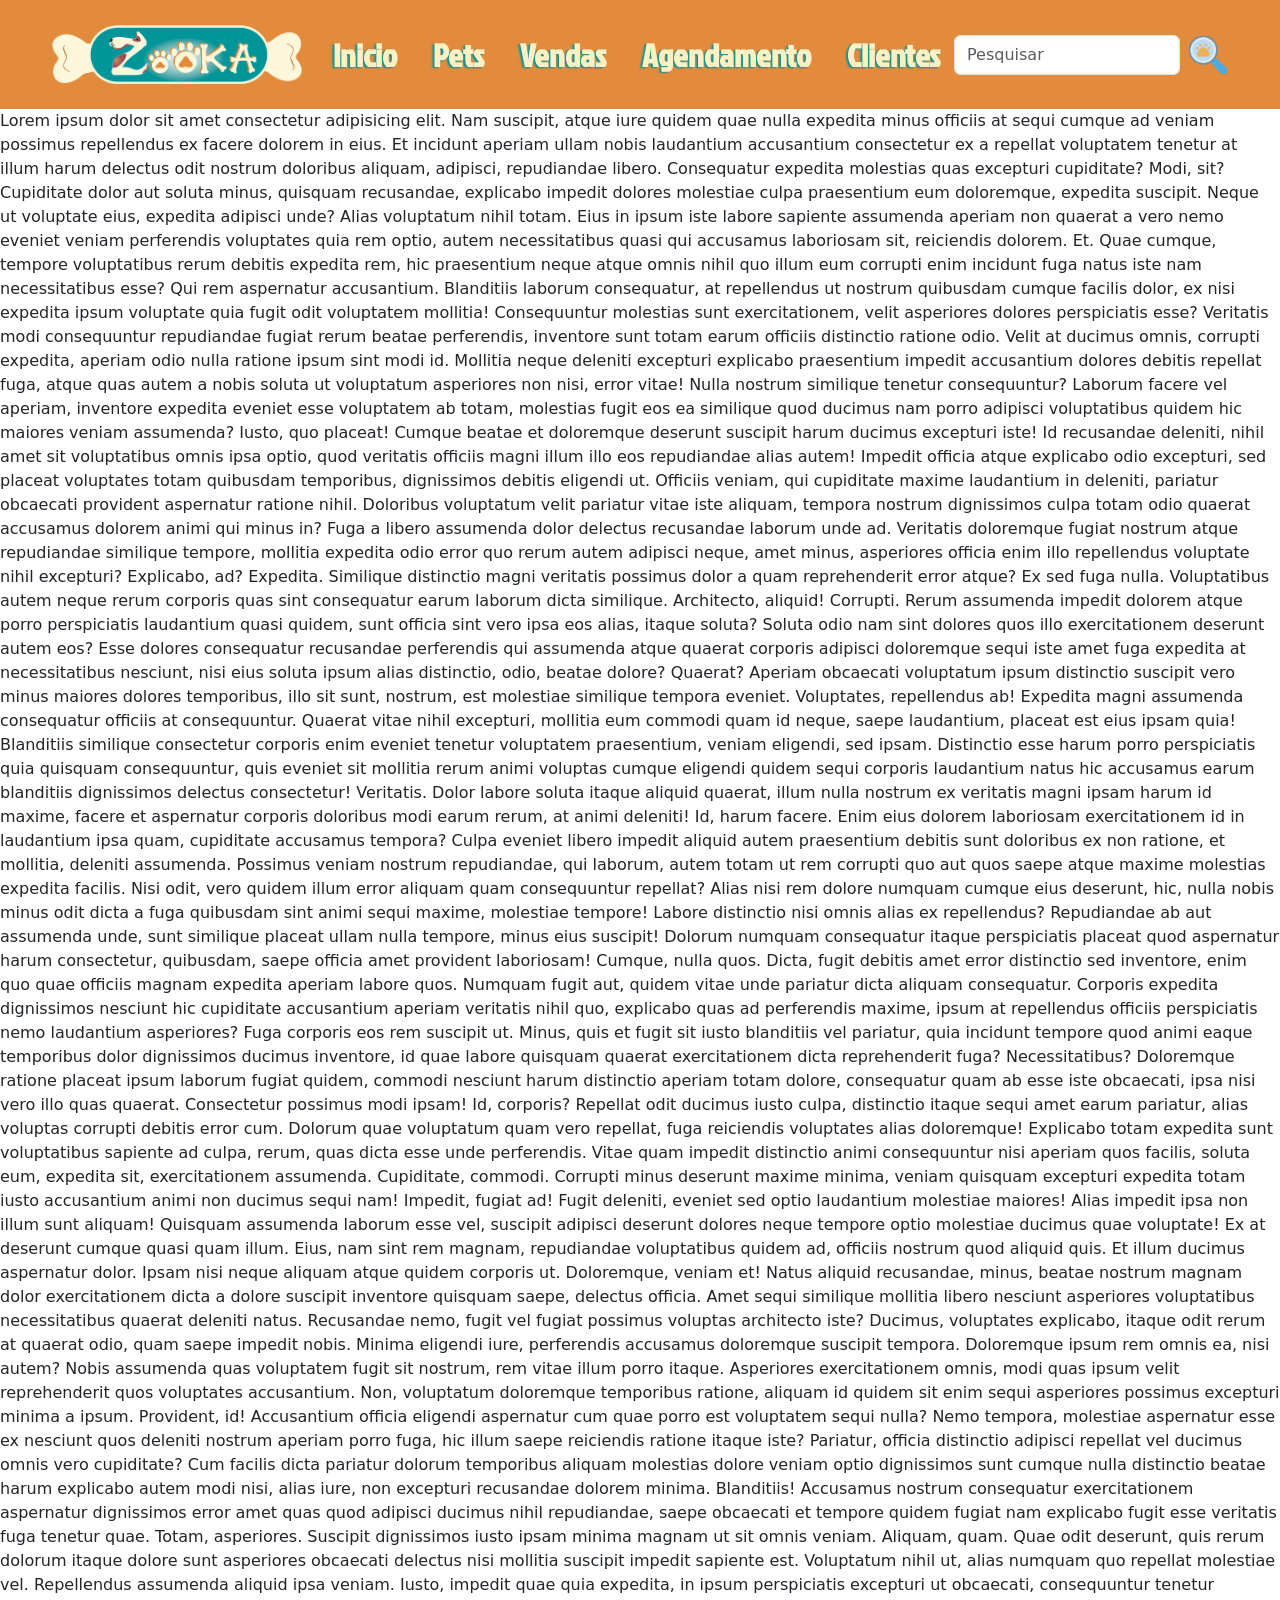
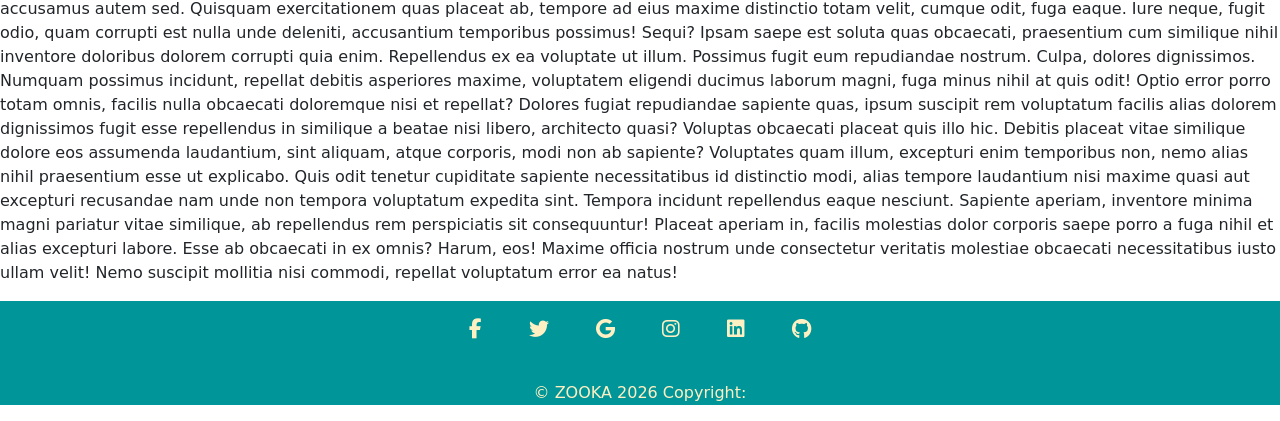
<file: index.html>
<!DOCTYPE html>
<html lang="pt-br">
<head>
    <meta charset="UTF-8">
    <meta name="viewport" content="width=device-width, initial-scale=1.0">
    <title>Zooka</title>

    <link rel="icon" href="Assets/logo_ico.png" type="image/png">

    <link href="https://cdn.jsdelivr.net/npm/bootstrap@5.3.8/dist/css/bootstrap.min.css" rel="stylesheet">
    <link rel="stylesheet" href="/css/style.css">
    <link rel="stylesheet" href="https://cdnjs.cloudflare.com/ajax/libs/font-awesome/6.5.0/css/all.min.css">
    <link href="https://fonts.googleapis.com/css2?family=Jockey+One&display=swap" rel="stylesheet">
</head>
<header>
    <nav class="navbar navbar-expand-lg">
    <div class="container-fluid">
        <button class="navbar-toggler" type="button" data-bs-toggle="collapse" data-bs-target="#navbarTogglerDemo01" aria-controls="navbarTogglerDemo01" aria-expanded="false" aria-label="Toggle navigation">
        <span class="navbar-toggler-icon"></span>
        </button>
        <div class="collapse navbar-collapse" id="navbarTogglerDemo01">
        <a class="navbar-brand" href="#">
            <img src="Assets/logo.png" alt="LogoZooka">
        </a>
        <ul class="navbar-nav me-auto mb-2 mb-lg-0">
            <li class="nav-item">
                <a class="nav-link" href="index.html">Inicio</a>
            </li>
            <li class="nav-item">
                <a class="nav-link" href="/pages/pets.html">Pets</a>
            </li>
            <li class="nav-item">
                <a class="nav-link" href="/pages/vendas.html">Vendas</a>
            </li>
            <li class="nav-item">
                <a class="nav-link" href="/pages/agendamento.html">Agendamento</a>
            </li>
            <li class="nav-item">
                <a class="nav-link" href="/pages/clientes.html">Clientes</a>
            </li>
        </ul>
        <form class="d-flex" role="search">
            <input  class="form-control me-2" type="search" placeholder="Pesquisar" aria-label="Pesquisar"/>
            <button class="btnPesquisar" type="submit">
                <img src="Assets/lupa.png" alt="lupa">
            </button>
        </form>
        </div>
    </div>
    </nav>
</header>
<body>
    <div class="teste">
        <p>Lorem ipsum dolor sit amet consectetur adipisicing elit. Nam suscipit, atque iure quidem quae nulla expedita minus officiis at sequi cumque ad veniam possimus repellendus ex facere dolorem in eius.
        Et incidunt aperiam ullam nobis laudantium accusantium consectetur ex a repellat voluptatem tenetur at illum harum delectus odit nostrum doloribus aliquam, adipisci, repudiandae libero. Consequatur expedita molestias quas excepturi cupiditate?
        Modi, sit? Cupiditate dolor aut soluta minus, quisquam recusandae, explicabo impedit dolores molestiae culpa praesentium eum doloremque, expedita suscipit. Neque ut voluptate eius, expedita adipisci unde? Alias voluptatum nihil totam.
        Eius in ipsum iste labore sapiente assumenda aperiam non quaerat a vero nemo eveniet veniam perferendis voluptates quia rem optio, autem necessitatibus quasi qui accusamus laboriosam sit, reiciendis dolorem. Et.
        Quae cumque, tempore voluptatibus rerum debitis expedita rem, hic praesentium neque atque omnis nihil quo illum eum corrupti enim incidunt fuga natus iste nam necessitatibus esse? Qui rem aspernatur accusantium.
        Blanditiis laborum consequatur, at repellendus ut nostrum quibusdam cumque facilis dolor, ex nisi expedita ipsum voluptate quia fugit odit voluptatem mollitia! Consequuntur molestias sunt exercitationem, velit asperiores dolores perspiciatis esse?
        Veritatis modi consequuntur repudiandae fugiat rerum beatae perferendis, inventore sunt totam earum officiis distinctio ratione odio. Velit at ducimus omnis, corrupti expedita, aperiam odio nulla ratione ipsum sint modi id.
        Mollitia neque deleniti excepturi explicabo praesentium impedit accusantium dolores debitis repellat fuga, atque quas autem a nobis soluta ut voluptatum asperiores non nisi, error vitae! Nulla nostrum similique tenetur consequuntur?
        Laborum facere vel aperiam, inventore expedita eveniet esse voluptatem ab totam, molestias fugit eos ea similique quod ducimus nam porro adipisci voluptatibus quidem hic maiores veniam assumenda? Iusto, quo placeat!
        Cumque beatae et doloremque deserunt suscipit harum ducimus excepturi iste! Id recusandae deleniti, nihil amet sit voluptatibus omnis ipsa optio, quod veritatis officiis magni illum illo eos repudiandae alias autem!
        Impedit officia atque explicabo odio excepturi, sed placeat voluptates totam quibusdam temporibus, dignissimos debitis eligendi ut. Officiis veniam, qui cupiditate maxime laudantium in deleniti, pariatur obcaecati provident aspernatur ratione nihil.
        Doloribus voluptatum velit pariatur vitae iste aliquam, tempora nostrum dignissimos culpa totam odio quaerat accusamus dolorem animi qui minus in? Fuga a libero assumenda dolor delectus recusandae laborum unde ad.
        Veritatis doloremque fugiat nostrum atque repudiandae similique tempore, mollitia expedita odio error quo rerum autem adipisci neque, amet minus, asperiores officia enim illo repellendus voluptate nihil excepturi? Explicabo, ad? Expedita.
        Similique distinctio magni veritatis possimus dolor a quam reprehenderit error atque? Ex sed fuga nulla. Voluptatibus autem neque rerum corporis quas sint consequatur earum laborum dicta similique. Architecto, aliquid! Corrupti.
        Rerum assumenda impedit dolorem atque porro perspiciatis laudantium quasi quidem, sunt officia sint vero ipsa eos alias, itaque soluta? Soluta odio nam sint dolores quos illo exercitationem deserunt autem eos?
        Esse dolores consequatur recusandae perferendis qui assumenda atque quaerat corporis adipisci doloremque sequi iste amet fuga expedita at necessitatibus nesciunt, nisi eius soluta ipsum alias distinctio, odio, beatae dolore? Quaerat?
        Aperiam obcaecati voluptatum ipsum distinctio suscipit vero minus maiores dolores temporibus, illo sit sunt, nostrum, est molestiae similique tempora eveniet. Voluptates, repellendus ab! Expedita magni assumenda consequatur officiis at consequuntur.
        Quaerat vitae nihil excepturi, mollitia eum commodi quam id neque, saepe laudantium, placeat est eius ipsam quia! Blanditiis similique consectetur corporis enim eveniet tenetur voluptatem praesentium, veniam eligendi, sed ipsam.
        Distinctio esse harum porro perspiciatis quia quisquam consequuntur, quis eveniet sit mollitia rerum animi voluptas cumque eligendi quidem sequi corporis laudantium natus hic accusamus earum blanditiis dignissimos delectus consectetur! Veritatis.
        Dolor labore soluta itaque aliquid quaerat, illum nulla nostrum ex veritatis magni ipsam harum id maxime, facere et aspernatur corporis doloribus modi earum rerum, at animi deleniti! Id, harum facere.
        Enim eius dolorem laboriosam exercitationem id in laudantium ipsa quam, cupiditate accusamus tempora? Culpa eveniet libero impedit aliquid autem praesentium debitis sunt doloribus ex non ratione, et mollitia, deleniti assumenda.
        Possimus veniam nostrum repudiandae, qui laborum, autem totam ut rem corrupti quo aut quos saepe atque maxime molestias expedita facilis. Nisi odit, vero quidem illum error aliquam quam consequuntur repellat?
        Alias nisi rem dolore numquam cumque eius deserunt, hic, nulla nobis minus odit dicta a fuga quibusdam sint animi sequi maxime, molestiae tempore! Labore distinctio nisi omnis alias ex repellendus?
        Repudiandae ab aut assumenda unde, sunt similique placeat ullam nulla tempore, minus eius suscipit! Dolorum numquam consequatur itaque perspiciatis placeat quod aspernatur harum consectetur, quibusdam, saepe officia amet provident laboriosam!
        Cumque, nulla quos. Dicta, fugit debitis amet error distinctio sed inventore, enim quo quae officiis magnam expedita aperiam labore quos. Numquam fugit aut, quidem vitae unde pariatur dicta aliquam consequatur.
        Corporis expedita dignissimos nesciunt hic cupiditate accusantium aperiam veritatis nihil quo, explicabo quas ad perferendis maxime, ipsum at repellendus officiis perspiciatis nemo laudantium asperiores? Fuga corporis eos rem suscipit ut.
        Minus, quis et fugit sit iusto blanditiis vel pariatur, quia incidunt tempore quod animi eaque temporibus dolor dignissimos ducimus inventore, id quae labore quisquam quaerat exercitationem dicta reprehenderit fuga? Necessitatibus?
        Doloremque ratione placeat ipsum laborum fugiat quidem, commodi nesciunt harum distinctio aperiam totam dolore, consequatur quam ab esse iste obcaecati, ipsa nisi vero illo quas quaerat. Consectetur possimus modi ipsam!
        Id, corporis? Repellat odit ducimus iusto culpa, distinctio itaque sequi amet earum pariatur, alias voluptas corrupti debitis error cum. Dolorum quae voluptatum quam vero repellat, fuga reiciendis voluptates alias doloremque!
        Explicabo totam expedita sunt voluptatibus sapiente ad culpa, rerum, quas dicta esse unde perferendis. Vitae quam impedit distinctio animi consequuntur nisi aperiam quos facilis, soluta eum, expedita sit, exercitationem assumenda.
        Cupiditate, commodi. Corrupti minus deserunt maxime minima, veniam quisquam excepturi expedita totam iusto accusantium animi non ducimus sequi nam! Impedit, fugiat ad! Fugit deleniti, eveniet sed optio laudantium molestiae maiores!
        Alias impedit ipsa non illum sunt aliquam! Quisquam assumenda laborum esse vel, suscipit adipisci deserunt dolores neque tempore optio molestiae ducimus quae voluptate! Ex at deserunt cumque quasi quam illum.
        Eius, nam sint rem magnam, repudiandae voluptatibus quidem ad, officiis nostrum quod aliquid quis. Et illum ducimus aspernatur dolor. Ipsam nisi neque aliquam atque quidem corporis ut. Doloremque, veniam et!
        Natus aliquid recusandae, minus, beatae nostrum magnam dolor exercitationem dicta a dolore suscipit inventore quisquam saepe, delectus officia. Amet sequi similique mollitia libero nesciunt asperiores voluptatibus necessitatibus quaerat deleniti natus.
        Recusandae nemo, fugit vel fugiat possimus voluptas architecto iste? Ducimus, voluptates explicabo, itaque odit rerum at quaerat odio, quam saepe impedit nobis. Minima eligendi iure, perferendis accusamus doloremque suscipit tempora.
        Doloremque ipsum rem omnis ea, nisi autem? Nobis assumenda quas voluptatem fugit sit nostrum, rem vitae illum porro itaque. Asperiores exercitationem omnis, modi quas ipsum velit reprehenderit quos voluptates accusantium.
        Non, voluptatum doloremque temporibus ratione, aliquam id quidem sit enim sequi asperiores possimus excepturi minima a ipsum. Provident, id! Accusantium officia eligendi aspernatur cum quae porro est voluptatem sequi nulla?
        Nemo tempora, molestiae aspernatur esse ex nesciunt quos deleniti nostrum aperiam porro fuga, hic illum saepe reiciendis ratione itaque iste? Pariatur, officia distinctio adipisci repellat vel ducimus omnis vero cupiditate?
        Cum facilis dicta pariatur dolorum temporibus aliquam molestias dolore veniam optio dignissimos sunt cumque nulla distinctio beatae harum explicabo autem modi nisi, alias iure, non excepturi recusandae dolorem minima. Blanditiis!
        Accusamus nostrum consequatur exercitationem aspernatur dignissimos error amet quas quod adipisci ducimus nihil repudiandae, saepe obcaecati et tempore quidem fugiat nam explicabo fugit esse veritatis fuga tenetur quae. Totam, asperiores.
        Suscipit dignissimos iusto ipsam minima magnam ut sit omnis veniam. Aliquam, quam. Quae odit deserunt, quis rerum dolorum itaque dolore sunt asperiores obcaecati delectus nisi mollitia suscipit impedit sapiente est.
        Voluptatum nihil ut, alias numquam quo repellat molestiae vel. Repellendus assumenda aliquid ipsa veniam. Iusto, impedit quae quia expedita, in ipsum perspiciatis excepturi ut obcaecati, consequuntur tenetur accusamus autem sed.
        Quisquam exercitationem quas placeat ab, tempore ad eius maxime distinctio totam velit, cumque odit, fuga eaque. Iure neque, fugit odio, quam corrupti est nulla unde deleniti, accusantium temporibus possimus! Sequi?
        Ipsam saepe est soluta quas obcaecati, praesentium cum similique nihil inventore doloribus dolorem corrupti quia enim. Repellendus ex ea voluptate ut illum. Possimus fugit eum repudiandae nostrum. Culpa, dolores dignissimos.
        Numquam possimus incidunt, repellat debitis asperiores maxime, voluptatem eligendi ducimus laborum magni, fuga minus nihil at quis odit! Optio error porro totam omnis, facilis nulla obcaecati doloremque nisi et repellat?
        Dolores fugiat repudiandae sapiente quas, ipsum suscipit rem voluptatum facilis alias dolorem dignissimos fugit esse repellendus in similique a beatae nisi libero, architecto quasi? Voluptas obcaecati placeat quis illo hic.
        Debitis placeat vitae similique dolore eos assumenda laudantium, sint aliquam, atque corporis, modi non ab sapiente? Voluptates quam illum, excepturi enim temporibus non, nemo alias nihil praesentium esse ut explicabo.
        Quis odit tenetur cupiditate sapiente necessitatibus id distinctio modi, alias tempore laudantium nisi maxime quasi aut excepturi recusandae nam unde non tempora voluptatum expedita sint. Tempora incidunt repellendus eaque nesciunt.
        Sapiente aperiam, inventore minima magni pariatur vitae similique, ab repellendus rem perspiciatis sit consequuntur! Placeat aperiam in, facilis molestias dolor corporis saepe porro a fuga nihil et alias excepturi labore.
        Esse ab obcaecati in ex omnis? Harum, eos! Maxime officia nostrum unde consectetur veritatis molestiae obcaecati necessitatibus iusto ullam velit! Nemo suscipit mollitia nisi commodi, repellat voluptatum error ea natus!</p>
    </div>
    <script src="https://cdn.jsdelivr.net/npm/@popperjs/core@2.11.8/dist/umd/popper.min.js" integrity="sha384-I7E8VVD/ismYTF4hNIPjVp/Zjvgyol6VFvRkX/vR+Vc4jQkC+hVqc2pM8ODewa9r" crossorigin="anonymous"></script>
<script src="https://cdn.jsdelivr.net/npm/bootstrap@5.3.8/dist/js/bootstrap.min.js" integrity="sha384-G/EV+4j2dNv+tEPo3++6LCgdCROaejBqfUeNjuKAiuXbjrxilcCdDz6ZAVfHWe1Y" crossorigin="anonymous"></script>
</body>
<footer class="text-center">

  <div class="container">
    <section class="mb-4">
      <a
        data-mdb-ripple-init
        class="btn btn-link btn-floating btn-lg text-body m-1"
        href="#!"
        role="button"
        data-mdb-ripple-color="dark"
        ><i class="fab fa-facebook-f"></i>
      </a>
      <a
        data-mdb-ripple-init
        class="btn btn-link btn-floating btn-lg m-1"    
        href="#!"
        role="button"
        data-mdb-ripple-color="dark">
        <i class="fab fa-twitter"></i>
      </a>
      <a
        data-mdb-ripple-init
        class="btn btn-link btn-floating btn-lg m-1"
        href="#!"
        role="button"
        data-mdb-ripple-color="dark">
        <i class="fab fa-google"></i>
      </a>
      <a
        data-mdb-ripple-init
        class="btn btn-link btn-floating btn-lg m-1"
        href="#!"
        role="button"
        data-mdb-ripple-color="dark">
        <i class="fab fa-instagram"></i>
      </a>
      <a
        data-mdb-ripple-init
        class="btn btn-link btn-floating btn-lg m-1"
        href="#!"
        role="button"
        data-mdb-ripple-color="dark"
        ><i class="fab fa-linkedin"></i>
      </a>
      <a
        data-mdb-ripple-init
        class="btn btn-link btn-floating btn-lg m-1"
        href="#!"
        role="button"
        data-mdb-ripple-color="dark">
        <i class="fab fa-github"></i>
      </a>
    </section>
  </div>
  <div class="text-center">
    <p>© ZOOKA 2026 Copyright:</p>
  </div>
</footer>
</html>
</file>
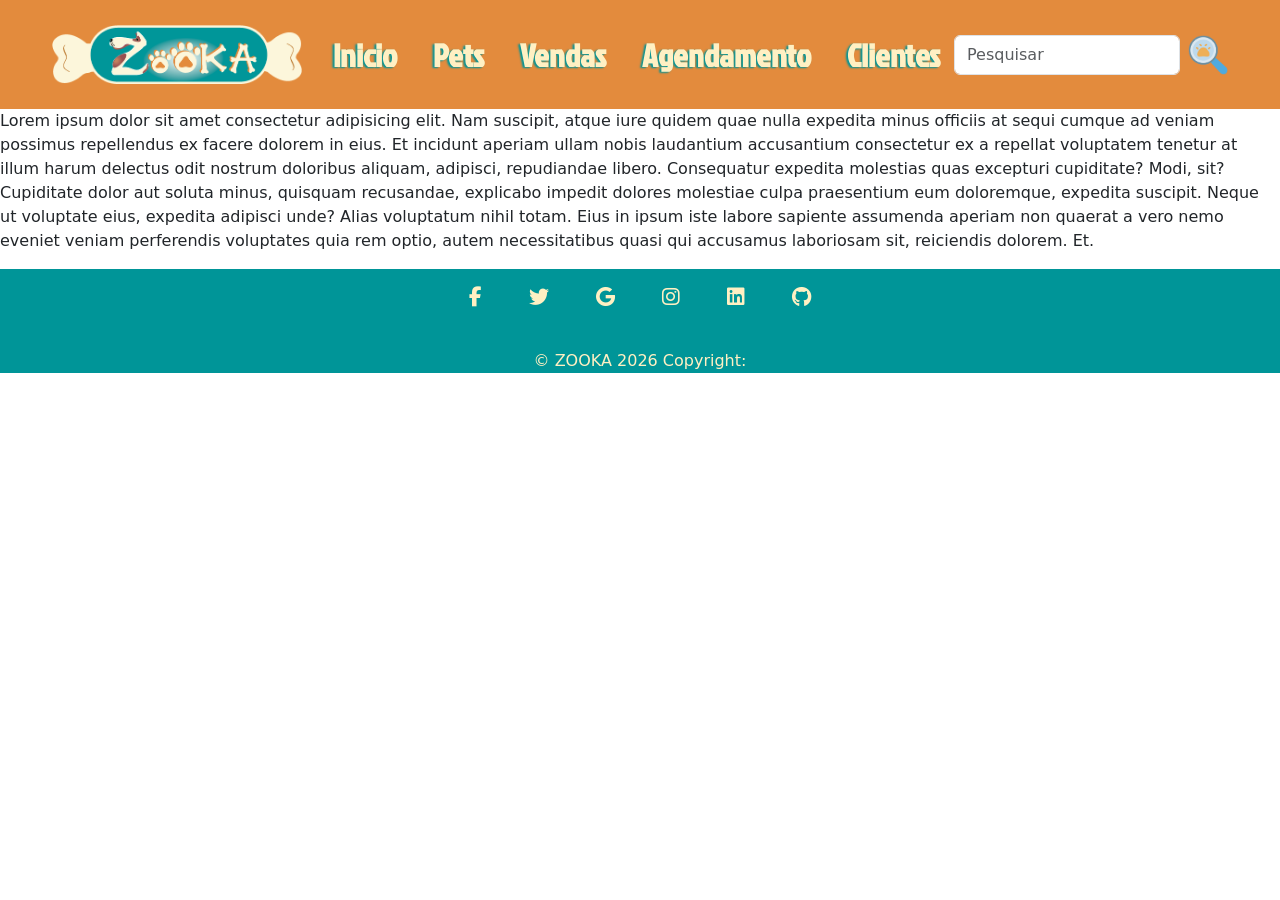
<file: pages/agendamento.html>
<!DOCTYPE html>
<html lang="pt-br">
<head>
    <meta charset="UTF-8">
    <meta name="viewport" content="width=device-width, initial-scale=1.0">
    <title>Zooka</title>

    <link rel="icon" href="/Assets/logo_ico.png" type="image/png">

    <link href="https://cdn.jsdelivr.net/npm/bootstrap@5.3.8/dist/css/bootstrap.min.css" rel="stylesheet">
    <link rel="stylesheet" href="/css/style.css">
    <link rel="stylesheet" href="https://cdnjs.cloudflare.com/ajax/libs/font-awesome/6.5.0/css/all.min.css">
    <link href="https://fonts.googleapis.com/css2?family=Jockey+One&display=swap" rel="stylesheet">
</head>
<header>
    <nav class="navbar navbar-expand-lg">
    <div class="container-fluid">
        <button class="navbar-toggler" type="button" data-bs-toggle="collapse" data-bs-target="#navbarTogglerDemo01" aria-controls="navbarTogglerDemo01" aria-expanded="false" aria-label="Toggle navigation">
        <span class="navbar-toggler-icon"></span>
        </button>
        <div class="collapse navbar-collapse" id="navbarTogglerDemo01">
        <a class="navbar-brand" href="#">
            <img src="/Assets/logo.png" alt="LogoZooka">
        </a>
        <ul class="navbar-nav me-auto mb-2 mb-lg-0">
            <li class="nav-item">
                <a class="nav-link" href="/index.html">Inicio</a>
            </li>
            <li class="nav-item">
                <a class="nav-link" href="/pages/pets.html">Pets</a>
            </li>
            <li class="nav-item">
                <a class="nav-link" href="/pages/vendas.html">Vendas</a>
            </li>
            <li class="nav-item">
                <a class="nav-link" href="/pages/agendamento.html">Agendamento</a>
            </li>
            <li class="nav-item">
                <a class="nav-link" href="/pages/clientes.html">Clientes</a>
            </li>
        </ul>
        <form class="d-flex" role="search">
            <input  class="form-control me-2" type="search" placeholder="Pesquisar" aria-label="Pesquisar"/>
            <button class="btnPesquisar" type="submit">
                <img src="/Assets/lupa.png" alt="lupa">
            </button>
        </form>
        </div>
    </div>
    </nav>
</header>
<body>
    <div class="teste">
        <p>Lorem ipsum dolor sit amet consectetur adipisicing elit. Nam suscipit, atque iure quidem quae nulla expedita minus officiis at sequi cumque ad veniam possimus repellendus ex facere dolorem in eius.
        Et incidunt aperiam ullam nobis laudantium accusantium consectetur ex a repellat voluptatem tenetur at illum harum delectus odit nostrum doloribus aliquam, adipisci, repudiandae libero. Consequatur expedita molestias quas excepturi cupiditate?
        Modi, sit? Cupiditate dolor aut soluta minus, quisquam recusandae, explicabo impedit dolores molestiae culpa praesentium eum doloremque, expedita suscipit. Neque ut voluptate eius, expedita adipisci unde? Alias voluptatum nihil totam.
        Eius in ipsum iste labore sapiente assumenda aperiam non quaerat a vero nemo eveniet veniam perferendis voluptates quia rem optio, autem necessitatibus quasi qui accusamus laboriosam sit, reiciendis dolorem. Et.
      </p>
    </div>
    <script src="https://cdn.jsdelivr.net/npm/@popperjs/core@2.11.8/dist/umd/popper.min.js" integrity="sha384-I7E8VVD/ismYTF4hNIPjVp/Zjvgyol6VFvRkX/vR+Vc4jQkC+hVqc2pM8ODewa9r" crossorigin="anonymous"></script>
<script src="https://cdn.jsdelivr.net/npm/bootstrap@5.3.8/dist/js/bootstrap.min.js" integrity="sha384-G/EV+4j2dNv+tEPo3++6LCgdCROaejBqfUeNjuKAiuXbjrxilcCdDz6ZAVfHWe1Y" crossorigin="anonymous"></script>
</body>
<footer class="text-center">

  <div class="container">
    <section class="mb-4">
      <a
        data-mdb-ripple-init
        class="btn btn-link btn-floating btn-lg text-body m-1"
        href="#!"
        role="button"
        data-mdb-ripple-color="dark"
        ><i class="fab fa-facebook-f"></i>
      </a>
      <a
        data-mdb-ripple-init
        class="btn btn-link btn-floating btn-lg m-1"    
        href="#!"
        role="button"
        data-mdb-ripple-color="dark">
        <i class="fab fa-twitter"></i>
      </a>
      <a
        data-mdb-ripple-init
        class="btn btn-link btn-floating btn-lg m-1"
        href="#!"
        role="button"
        data-mdb-ripple-color="dark">
        <i class="fab fa-google"></i>
      </a>
      <a
        data-mdb-ripple-init
        class="btn btn-link btn-floating btn-lg m-1"
        href="#!"
        role="button"
        data-mdb-ripple-color="dark">
        <i class="fab fa-instagram"></i>
      </a>
      <a
        data-mdb-ripple-init
        class="btn btn-link btn-floating btn-lg m-1"
        href="#!"
        role="button"
        data-mdb-ripple-color="dark"
        ><i class="fab fa-linkedin"></i>
      </a>
      <a
        data-mdb-ripple-init
        class="btn btn-link btn-floating btn-lg m-1"
        href="#!"
        role="button"
        data-mdb-ripple-color="dark">
        <i class="fab fa-github"></i>
      </a>
    </section>
  </div>
  <div class="text-center">
    <p>© ZOOKA 2026 Copyright:</p>
  </div>
</footer>
</html>
</file>
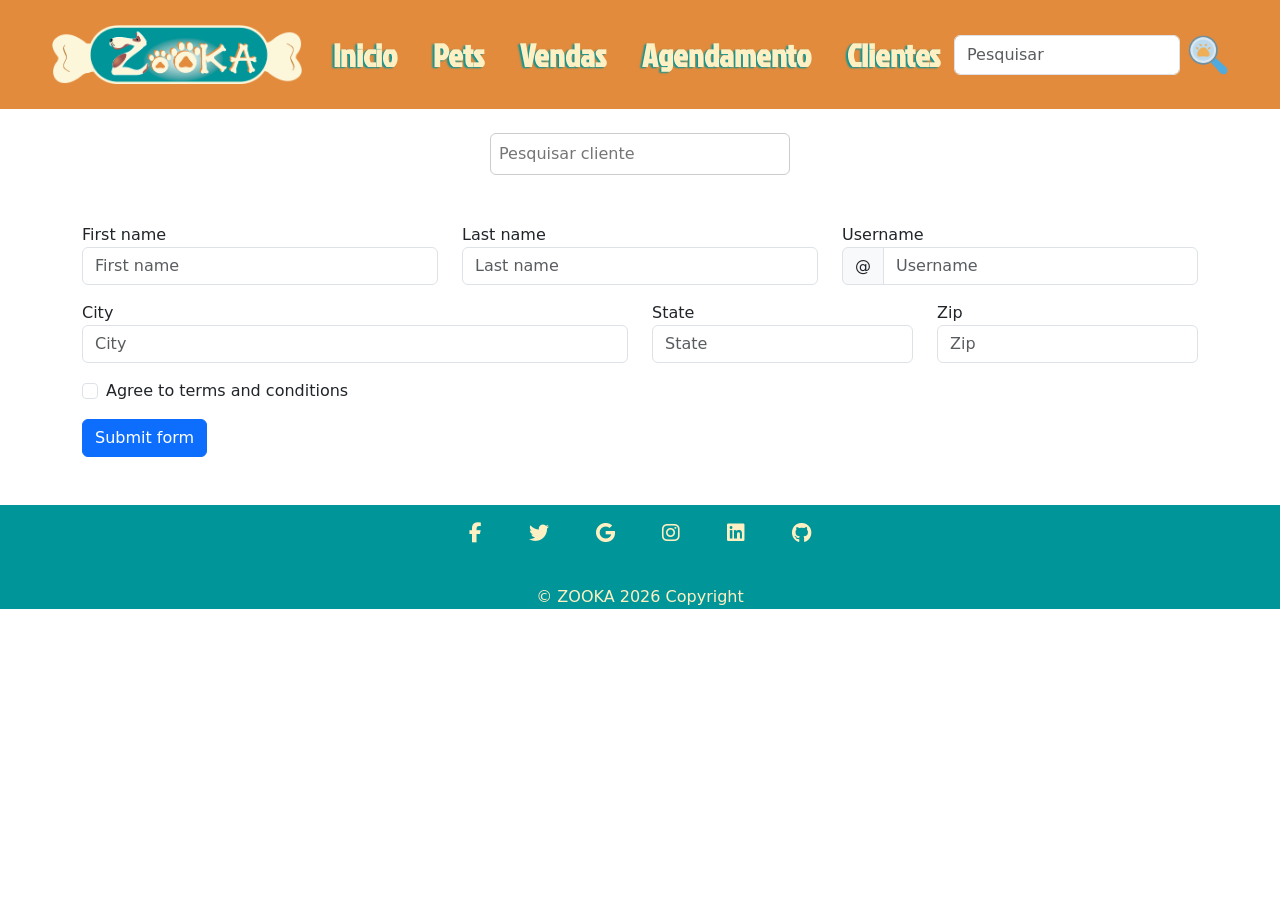
<file: pages/clientes.html>
<!DOCTYPE html>
<html lang="pt-br">
<head>
  <meta charset="UTF-8">
  <meta name="viewport" content="width=device-width, initial-scale=1.0">
  <title>Zooka</title>
  <link rel="icon" href="/Assets/logo_ico.png" type="image/png">
  <link href="https://cdn.jsdelivr.net/npm/bootstrap@5.3.8/dist/css/bootstrap.min.css" rel="stylesheet">
  <link rel="stylesheet" href="/css/style.css">
  <link rel="stylesheet" href="https://cdnjs.cloudflare.com/ajax/libs/font-awesome/6.5.0/css/all.min.css">
  <link href="https://fonts.googleapis.com/css2?family=Jockey+One&display=swap" rel="stylesheet">
</head>
<body>
  <header>
    <nav class="navbar navbar-expand-lg">
      <div class="container-fluid">
        <button class="navbar-toggler" type="button" data-bs-toggle="collapse" data-bs-target="#navbarTogglerDemo01">
          <span class="navbar-toggler-icon"></span>
        </button>
        <div class="collapse navbar-collapse" id="navbarTogglerDemo01">
          <a class="navbar-brand" href="#">
            <img src="/Assets/logo.png" alt="LogoZooka">
          </a>
          <ul class="navbar-nav me-auto mb-2 mb-lg-0">
            <li class="nav-item">
              <a class="nav-link" href="/index.html">Inicio</a>
            </li>
            <li class="nav-item">
              <a class="nav-link" href="/pages/pets.html">Pets</a>
            </li>
            <li class="nav-item">
              <a class="nav-link" href="/pages/vendas.html">Vendas</a>
            </li>
            <li class="nav-item">
              <a class="nav-link" href="/pages/agendamento.html">Agendamento</a>
            </li>
            <li class="nav-item">
              <a class="nav-link" href="/pages/clientes.html">Clientes</a>
            </li>
          </ul>
          <form class="d-flex" role="search">
            <input class="form-control me-2" type="search" placeholder="Pesquisar">
            <button class="btnPesquisar" type="submit">
              <img src="/Assets/lupa.png" alt="lupa">
            </button>
          </form>
        </div>
      </div>
    </nav>
  </header>
  <div class="container mt-4 d-flex justify-content-center">
    <input type="text" class="cliente-pesquisar" placeholder="Pesquisar cliente">
  </div>
  <div class="container mt-5">
    <form>
      <div class="row">
        <div class="col-md-4 mb-3">
          <label>First name</label>
          <input type="text" class="form-control" placeholder="First name">
        </div>
        <div class="col-md-4 mb-3">
          <label>Last name</label>
          <input type="text" class="form-control" placeholder="Last name">
        </div>
        <div class="col-md-4 mb-3">
          <label>Username</label>
          <div class="input-group">
            <span class="input-group-text">@</span>
            <input type="text" class="form-control" placeholder="Username">
          </div>
        </div>
      </div>
      <div class="row">
        <div class="col-md-6 mb-3">
          <label>City</label>
          <input type="text" class="form-control" placeholder="City">
        </div>
        <div class="col-md-3 mb-3">
          <label>State</label>
          <input type="text" class="form-control" placeholder="State">
        </div>
        <div class="col-md-3 mb-3">
          <label>Zip</label>
          <input type="text" class="form-control" placeholder="Zip">
        </div>
      </div>
      <div class="form-check mb-3">
        <input class="form-check-input" type="checkbox">
        <label class="form-check-label">
          Agree to terms and conditions
        </label>
      </div>
      <button class="btn btn-primary" type="submit">
        Submit form
      </button>
    </form>
  </div>
  <footer class="text-center mt-5">
    <div class="container">
      <section class="mb-4">
        <a class="btn btn-link btn-floating btn-lg m-1" href="#">
          <i class="fab fa-facebook-f"></i>
        </a>
        <a class="btn btn-link btn-floating btn-lg m-1" href="#">
          <i class="fab fa-twitter"></i>
        </a>
        <a class="btn btn-link btn-floating btn-lg m-1" href="#">
          <i class="fab fa-google"></i>
        </a>
        <a class="btn btn-link btn-floating btn-lg m-1" href="#">
          <i class="fab fa-instagram"></i>
        </a>
        <a class="btn btn-link btn-floating btn-lg m-1" href="#">
          <i class="fab fa-linkedin"></i>
        </a>
        <a class="btn btn-link btn-floating btn-lg m-1" href="#">
          <i class="fab fa-github"></i>
        </a>
      </section>
    </div>
    <div class="text-center">
      <p>© ZOOKA 2026 Copyright</p>
    </div>
  </footer>
  <script src="https://cdn.jsdelivr.net/npm/@popperjs/core@2.11.8/dist/umd/popper.min.js"></script>
  <script src="https://cdn.jsdelivr.net/npm/bootstrap@5.3.8/dist/js/bootstrap.min.js"></script>
</body>

</html>
</file>
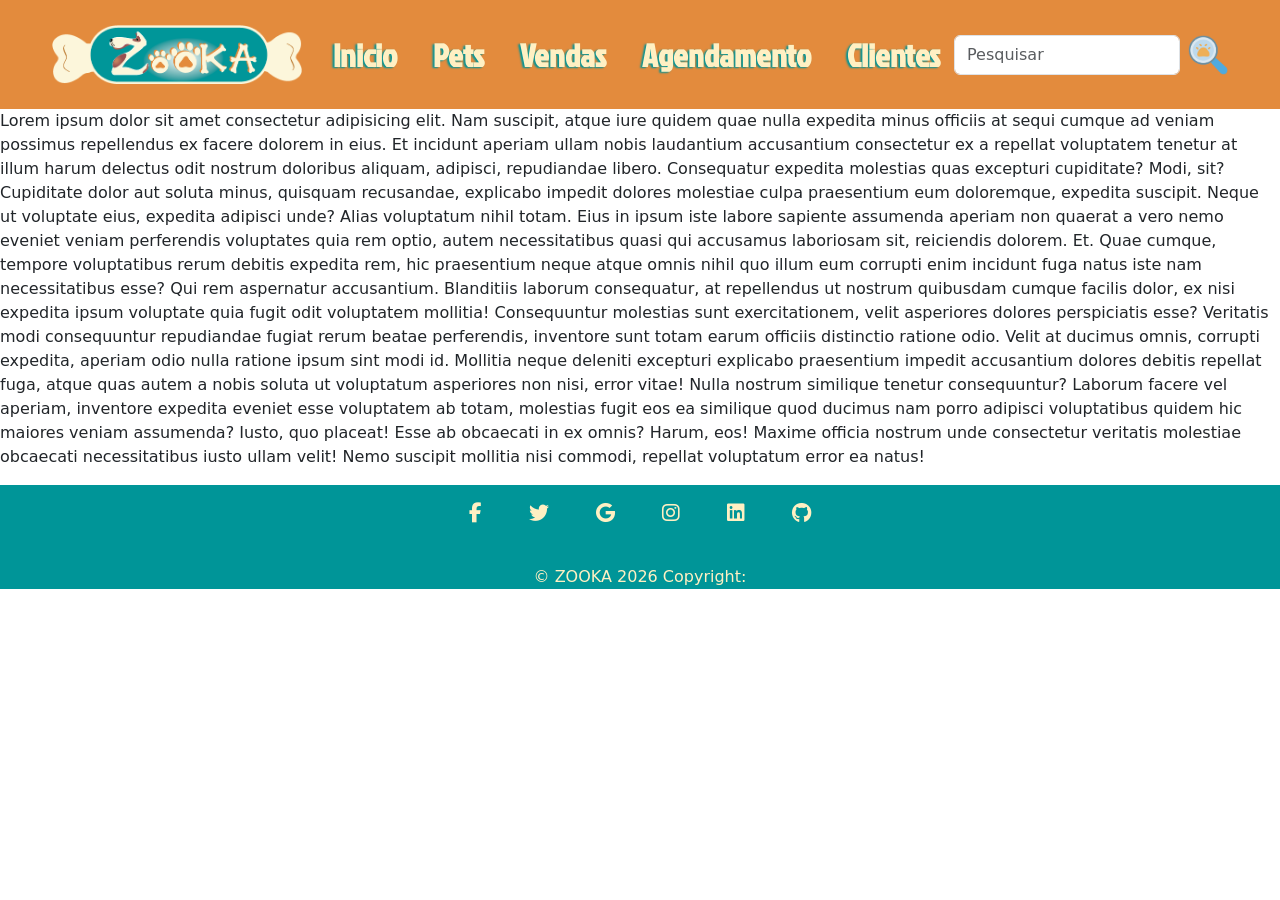
<file: pages/pets.html>
<!DOCTYPE html>
<html lang="pt-br">
<head>
    <meta charset="UTF-8">
    <meta name="viewport" content="width=device-width, initial-scale=1.0">
    <title>Zooka</title>

    <link rel="icon" href="/Assets/logo_ico.png" type="image/png">

    <link href="https://cdn.jsdelivr.net/npm/bootstrap@5.3.8/dist/css/bootstrap.min.css" rel="stylesheet">
    <link rel="stylesheet" href="/css/style.css">
    <link rel="stylesheet" href="https://cdnjs.cloudflare.com/ajax/libs/font-awesome/6.5.0/css/all.min.css">
    <link href="https://fonts.googleapis.com/css2?family=Jockey+One&display=swap" rel="stylesheet">
</head>
<header>
    <nav class="navbar navbar-expand-lg">
    <div class="container-fluid">
        <button class="navbar-toggler" type="button" data-bs-toggle="collapse" data-bs-target="#navbarTogglerDemo01" aria-controls="navbarTogglerDemo01" aria-expanded="false" aria-label="Toggle navigation">
        <span class="navbar-toggler-icon"></span>
        </button>
        <div class="collapse navbar-collapse" id="navbarTogglerDemo01">
        <a class="navbar-brand" href="#">
            <img src="/Assets/logo.png" alt="LogoZooka">
        </a>
        <ul class="navbar-nav me-auto mb-2 mb-lg-0">
            <li class="nav-item">
                <a class="nav-link" href="/index.html">Inicio</a>
            </li>
            <li class="nav-item">
                <a class="nav-link" href="/'pages/pets.html">Pets</a>
            </li>
            <li class="nav-item">
                <a class="nav-link" href="/pages/vendas.html">Vendas</a>
            </li>
            <li class="nav-item">
                <a class="nav-link" href="/pages/agendamento.html">Agendamento</a>
            </li>
            <li class="nav-item">
                <a class="nav-link" href="/pages/clientes.html">Clientes</a>
            </li>
        </ul>
        <form class="d-flex" role="search">
            <input  class="form-control me-2" type="search" placeholder="Pesquisar" aria-label="Pesquisar"/>
            <button class="btnPesquisar" type="submit">
                <img src="/Assets/lupa.png" alt="lupa">
            </button>
        </form>
        </div>
    </div>
    </nav>
</header>
<body>
    <div class="teste">
        <p>Lorem ipsum dolor sit amet consectetur adipisicing elit. Nam suscipit, atque iure quidem quae nulla expedita minus officiis at sequi cumque ad veniam possimus repellendus ex facere dolorem in eius.
        Et incidunt aperiam ullam nobis laudantium accusantium consectetur ex a repellat voluptatem tenetur at illum harum delectus odit nostrum doloribus aliquam, adipisci, repudiandae libero. Consequatur expedita molestias quas excepturi cupiditate?
        Modi, sit? Cupiditate dolor aut soluta minus, quisquam recusandae, explicabo impedit dolores molestiae culpa praesentium eum doloremque, expedita suscipit. Neque ut voluptate eius, expedita adipisci unde? Alias voluptatum nihil totam.
        Eius in ipsum iste labore sapiente assumenda aperiam non quaerat a vero nemo eveniet veniam perferendis voluptates quia rem optio, autem necessitatibus quasi qui accusamus laboriosam sit, reiciendis dolorem. Et.
        Quae cumque, tempore voluptatibus rerum debitis expedita rem, hic praesentium neque atque omnis nihil quo illum eum corrupti enim incidunt fuga natus iste nam necessitatibus esse? Qui rem aspernatur accusantium.
        Blanditiis laborum consequatur, at repellendus ut nostrum quibusdam cumque facilis dolor, ex nisi expedita ipsum voluptate quia fugit odit voluptatem mollitia! Consequuntur molestias sunt exercitationem, velit asperiores dolores perspiciatis esse?
        Veritatis modi consequuntur repudiandae fugiat rerum beatae perferendis, inventore sunt totam earum officiis distinctio ratione odio. Velit at ducimus omnis, corrupti expedita, aperiam odio nulla ratione ipsum sint modi id.
        Mollitia neque deleniti excepturi explicabo praesentium impedit accusantium dolores debitis repellat fuga, atque quas autem a nobis soluta ut voluptatum asperiores non nisi, error vitae! Nulla nostrum similique tenetur consequuntur?
        Laborum facere vel aperiam, inventore expedita eveniet esse voluptatem ab totam, molestias fugit eos ea similique quod ducimus nam porro adipisci voluptatibus quidem hic maiores veniam assumenda? Iusto, quo placeat!
        Esse ab obcaecati in ex omnis? Harum, eos! Maxime officia nostrum unde consectetur veritatis molestiae obcaecati necessitatibus iusto ullam velit! Nemo suscipit mollitia nisi commodi, repellat voluptatum error ea natus!</p>
    </div>
    <script src="https://cdn.jsdelivr.net/npm/@popperjs/core@2.11.8/dist/umd/popper.min.js" integrity="sha384-I7E8VVD/ismYTF4hNIPjVp/Zjvgyol6VFvRkX/vR+Vc4jQkC+hVqc2pM8ODewa9r" crossorigin="anonymous"></script>
<script src="https://cdn.jsdelivr.net/npm/bootstrap@5.3.8/dist/js/bootstrap.min.js" integrity="sha384-G/EV+4j2dNv+tEPo3++6LCgdCROaejBqfUeNjuKAiuXbjrxilcCdDz6ZAVfHWe1Y" crossorigin="anonymous"></script>
</body>
<footer class="text-center">

  <div class="container">
    <section class="mb-4">
      <a
        data-mdb-ripple-init
        class="btn btn-link btn-floating btn-lg text-body m-1"
        href="#!"
        role="button"
        data-mdb-ripple-color="dark"
        ><i class="fab fa-facebook-f"></i>
      </a>
      <a
        data-mdb-ripple-init
        class="btn btn-link btn-floating btn-lg m-1"    
        href="#!"
        role="button"
        data-mdb-ripple-color="dark">
        <i class="fab fa-twitter"></i>
      </a>
      <a
        data-mdb-ripple-init
        class="btn btn-link btn-floating btn-lg m-1"
        href="#!"
        role="button"
        data-mdb-ripple-color="dark">
        <i class="fab fa-google"></i>
      </a>
      <a
        data-mdb-ripple-init
        class="btn btn-link btn-floating btn-lg m-1"
        href="#!"
        role="button"
        data-mdb-ripple-color="dark">
        <i class="fab fa-instagram"></i>
      </a>
      <a
        data-mdb-ripple-init
        class="btn btn-link btn-floating btn-lg m-1"
        href="#!"
        role="button"
        data-mdb-ripple-color="dark"
        ><i class="fab fa-linkedin"></i>
      </a>
      <a
        data-mdb-ripple-init
        class="btn btn-link btn-floating btn-lg m-1"
        href="#!"
        role="button"
        data-mdb-ripple-color="dark">
        <i class="fab fa-github"></i>
      </a>
    </section>
  </div>
  <div class="text-center">
    <p>© ZOOKA 2026 Copyright:</p>
  </div>
</footer>
</html>
</file>
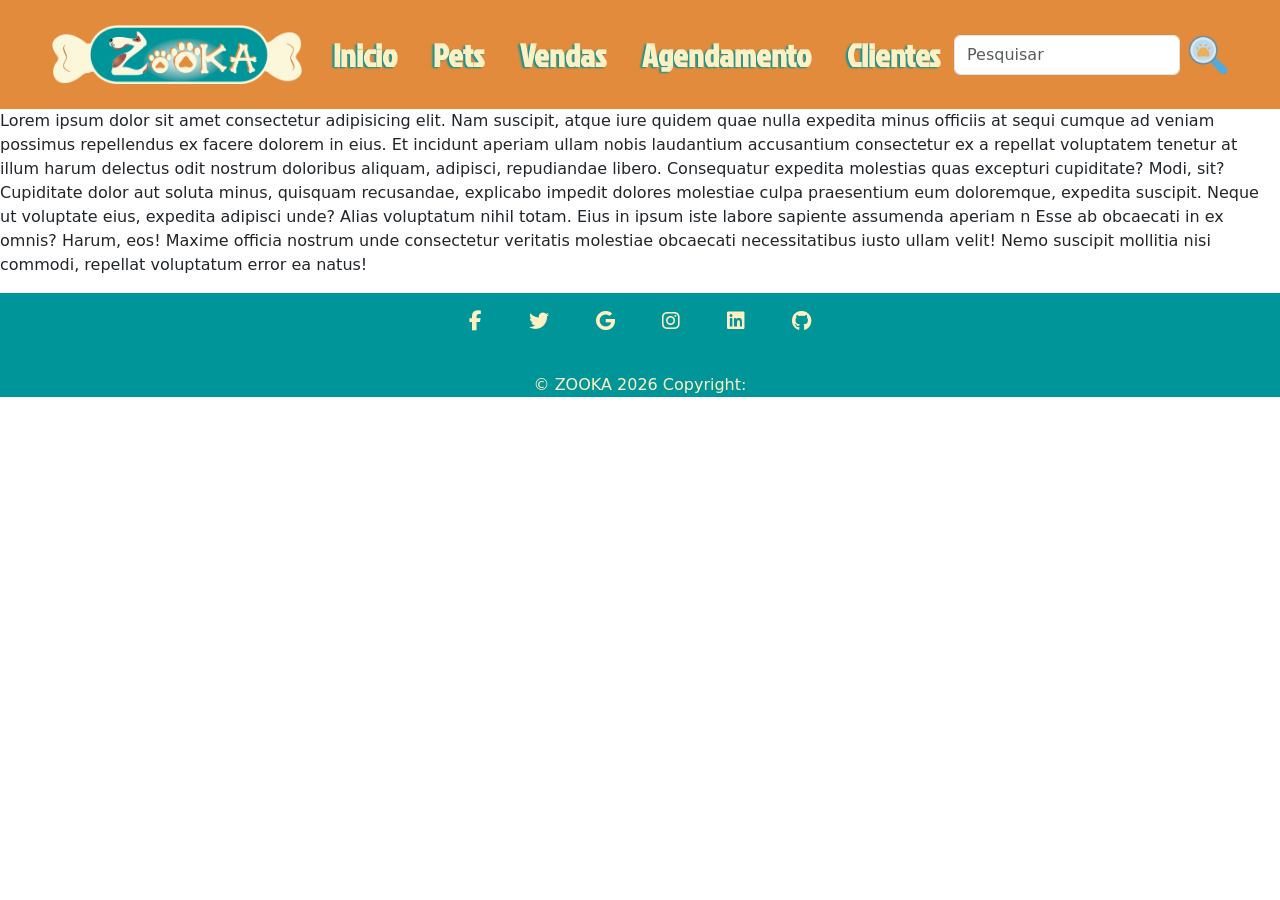
<file: pages/vendas.html>
<!DOCTYPE html>
<html lang="pt-br">
<head>
    <meta charset="UTF-8">
    <meta name="viewport" content="width=device-width, initial-scale=1.0">
    <title>Zooka</title>

    <link rel="icon" href="/Assets/logo_ico.png" type="image/png">

    <link href="https://cdn.jsdelivr.net/npm/bootstrap@5.3.8/dist/css/bootstrap.min.css" rel="stylesheet">
    <link rel="stylesheet" href="/css/style.css">
    <link rel="stylesheet" href="https://cdnjs.cloudflare.com/ajax/libs/font-awesome/6.5.0/css/all.min.css">
    <link href="https://fonts.googleapis.com/css2?family=Jockey+One&display=swap" rel="stylesheet">
</head>
<header>
    <nav class="navbar navbar-expand-lg">
    <div class="container-fluid">
        <button class="navbar-toggler" type="button" data-bs-toggle="collapse" data-bs-target="#navbarTogglerDemo01" aria-controls="navbarTogglerDemo01" aria-expanded="false" aria-label="Toggle navigation">
        <span class="navbar-toggler-icon"></span>
        </button>
        <div class="collapse navbar-collapse" id="navbarTogglerDemo01">
        <a class="navbar-brand" href="#">
            <img src="/Assets/logo.png" alt="LogoZooka">
        </a>
        <ul class="navbar-nav me-auto mb-2 mb-lg-0">
            <li class="nav-item">
                <a class="nav-link" href="/index.html">Inicio</a>
            </li>
            <li class="nav-item">
                <a class="nav-link" href="/pages/pets.html">Pets</a>
            </li>
            <li class="nav-item">
                <a class="nav-link" href="/pages/vendas.html">Vendas</a>
            </li>
            <li class="nav-item">
                <a class="nav-link" href="/pages/agendamento.html">Agendamento</a>
            </li>
            <li class="nav-item">
                <a class="nav-link" href="/pages/clientes.html">Clientes</a>
            </li>
        </ul>
        <form class="d-flex" role="search">
            <input  class="form-control me-2" type="search" placeholder="Pesquisar" aria-label="Pesquisar"/>
            <button class="btnPesquisar" type="submit">
                <img src="/Assets/lupa.png" alt="lupa">
            </button>
        </form>
        </div>
    </div>
    </nav>
</header>
<body>
    <div class="teste">
        <p>Lorem ipsum dolor sit amet consectetur adipisicing elit. Nam suscipit, atque iure quidem quae nulla expedita minus officiis at sequi cumque ad veniam possimus repellendus ex facere dolorem in eius.
        Et incidunt aperiam ullam nobis laudantium accusantium consectetur ex a repellat voluptatem tenetur at illum harum delectus odit nostrum doloribus aliquam, adipisci, repudiandae libero. Consequatur expedita molestias quas excepturi cupiditate?
        Modi, sit? Cupiditate dolor aut soluta minus, quisquam recusandae, explicabo impedit dolores molestiae culpa praesentium eum doloremque, expedita suscipit. Neque ut voluptate eius, expedita adipisci unde? Alias voluptatum nihil totam.
        Eius in ipsum iste labore sapiente assumenda aperiam n Esse ab obcaecati in ex omnis? Harum, eos! Maxime officia nostrum unde consectetur veritatis molestiae obcaecati necessitatibus iusto ullam velit! Nemo suscipit mollitia nisi commodi, repellat voluptatum error ea natus!</p>
    </div>
    <script src="https://cdn.jsdelivr.net/npm/@popperjs/core@2.11.8/dist/umd/popper.min.js" integrity="sha384-I7E8VVD/ismYTF4hNIPjVp/Zjvgyol6VFvRkX/vR+Vc4jQkC+hVqc2pM8ODewa9r" crossorigin="anonymous"></script>
<script src="https://cdn.jsdelivr.net/npm/bootstrap@5.3.8/dist/js/bootstrap.min.js" integrity="sha384-G/EV+4j2dNv+tEPo3++6LCgdCROaejBqfUeNjuKAiuXbjrxilcCdDz6ZAVfHWe1Y" crossorigin="anonymous"></script>
</body>
<footer class="text-center">

  <div class="container">
    <section class="mb-4">
      <a
        data-mdb-ripple-init
        class="btn btn-link btn-floating btn-lg text-body m-1"
        href="#!"
        role="button"
        data-mdb-ripple-color="dark"
        ><i class="fab fa-facebook-f"></i>
      </a>
      <a
        data-mdb-ripple-init
        class="btn btn-link btn-floating btn-lg m-1"    
        href="#!"
        role="button"
        data-mdb-ripple-color="dark">
        <i class="fab fa-twitter"></i>
      </a>
      <a
        data-mdb-ripple-init
        class="btn btn-link btn-floating btn-lg m-1"
        href="#!"
        role="button"
        data-mdb-ripple-color="dark">
        <i class="fab fa-google"></i>
      </a>
      <a
        data-mdb-ripple-init
        class="btn btn-link btn-floating btn-lg m-1"
        href="#!"
        role="button"
        data-mdb-ripple-color="dark">
        <i class="fab fa-instagram"></i>
      </a>
      <a
        data-mdb-ripple-init
        class="btn btn-link btn-floating btn-lg m-1"
        href="#!"
        role="button"
        data-mdb-ripple-color="dark"
        ><i class="fab fa-linkedin"></i>
      </a>
      <a
        data-mdb-ripple-init
        class="btn btn-link btn-floating btn-lg m-1"
        href="#!"
        role="button"
        data-mdb-ripple-color="dark">
        <i class="fab fa-github"></i>
      </a>
    </section>
  </div>
  <div class="text-center">
    <p>© ZOOKA 2026 Copyright:</p>
  </div>
</footer>
</html>
</file>
<file: css/style.css>
*{
    margin:0;
    padding:0;
    box-sizing:border-box;
}

body{
    margin:0;
}

.navbar{
    background-color:#E38B3D;
    padding:20px 40px;
}

.container-fluid{
    display:flex;
    align-items:center;
}

.navbar-brand{
    display:flex;
    align-items:center;
}

.navbar-brand img{
    width:250px;
}

.navbar-collapse{
    display:flex;
    align-items:center;
    justify-content:space-between;
    width:100%;
}

.navbar-nav{
    display:flex;
    gap:20px;
    margin:0 auto;
}

.navbar-nav .nav-link{
    font-family:"Jockey One", sans-serif;
    font-weight:bold;
    font-size:32px;
    color:#FFF0C3;
    text-shadow:-2px 1px 2px #009598;
    transition:transform 0.2s ease;
}

.navbar-nav .nav-link:hover{
    transform:translateY(-5px);
}

.btnPesquisar{
    border:none;
    background:none;
    padding:0;
    cursor:pointer;
    transition:transform 0.2s ease;
}

.btnPesquisar:hover{
    transform:translateY(-5px);
}

.btnPesquisar img{
    width:40px;
    display:block;
}

.cliente-pesquisar{
    width:300px;
    padding:8px;
    border-radius:6px;
    border:1px solid #ccc;
}

footer{
    background-color:#009598;
}

footer a{
    color:#FFF0C3;
}

footer a i{
    color:#FFF0C3;
}

footer p{
    color:#FFF0C3;
}
</file>
